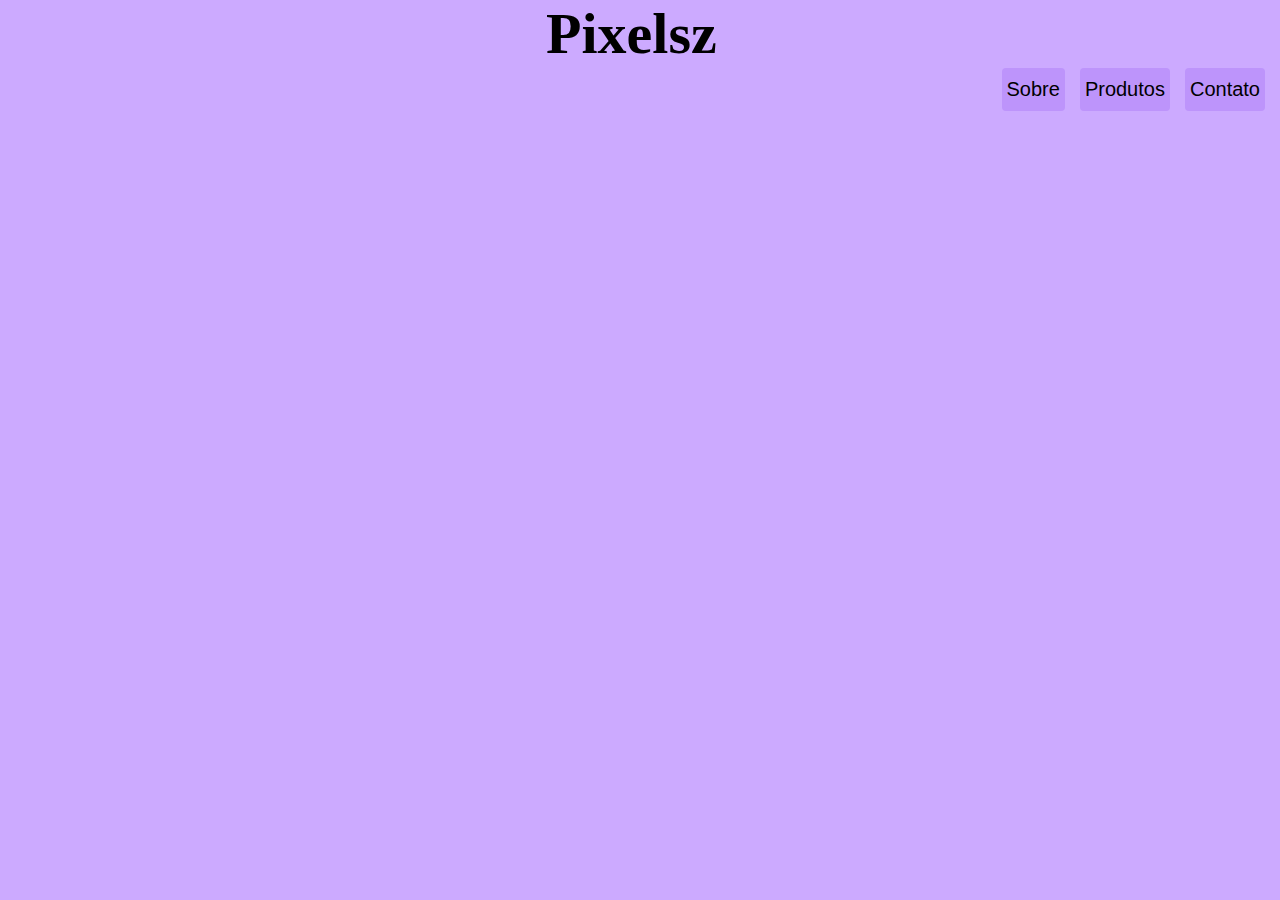
<file: index.html>
<!DOCTYPE html>
<html lang="en">
  <head>
    <meta charset="UTF-8" />
    <meta name="viewport" content="width=device-width, initial-scale=1.0" />
    <title>Home</title>
    <link rel="stylesheet" href="/style.css" />
  </head>
  <body>
    <header>
      <div class="c-header">
        <a href="/"><img src="/imagens/logo.svg" alt="Logomarca" /></a>
      </div>
      <ul class="header">
        <li><a href="/">Sobre</a></li>
        <li><a href="/">Produtos</a></li>
        <li><a href="/">Contato</a></li>
      </ul>
    </header>
  </body>
</html>
</file>
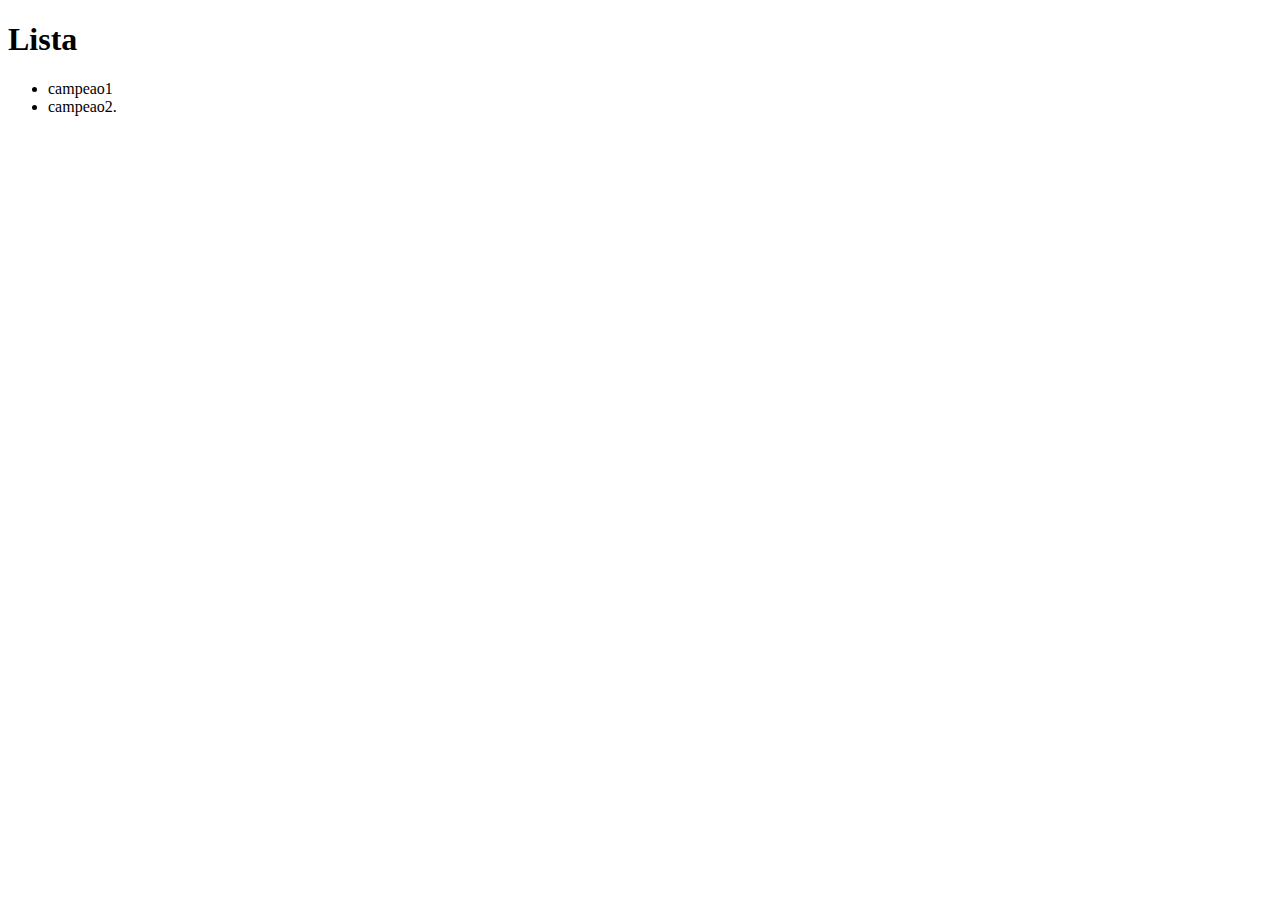
<file: lista.html>
<!DOCTYPE html>
<html lang="en">
  <head>
    <meta charset="UTF-8" />
    <meta http-equiv="X-UA-Compatible" content="IE=edge" />
    <meta name="viewport" content="width=device-width, initial-scale=1.0" />
    <title>Lista</title>
  </head>
  <body>
    <h1>Lista</h1>
    <ul>
      <li>campeao1</li>
      <li>campeao2.</li>
    </ul>
  </body>
</html>
</file>
<file: style.css>
body {
  background-color: #caf;
  font-size: 1rem;
  font-family: Arial, Helvetica, sans-serif;
}

ul,
li,
body,
h1,
h2,
h3,
h4,
h5,
h6 {
  margin: 0px;
  list-style: none;
}

.header {
  display: flex;
  flex-wrap: wrap;
  justify-content: right;
}

ul a {
  font-size: 1.25rem;
  display: inline-block;
  padding: 10px 5px;
  background-color: rgb(189, 148, 251);
  border-radius: 4px;
  margin-right: 15px;
  text-decoration: none;
  color: black;
}

.titulo-topo {
  text-align: center;
}

.c-header {
  display: flex;
  justify-content: center;
}
</file>
